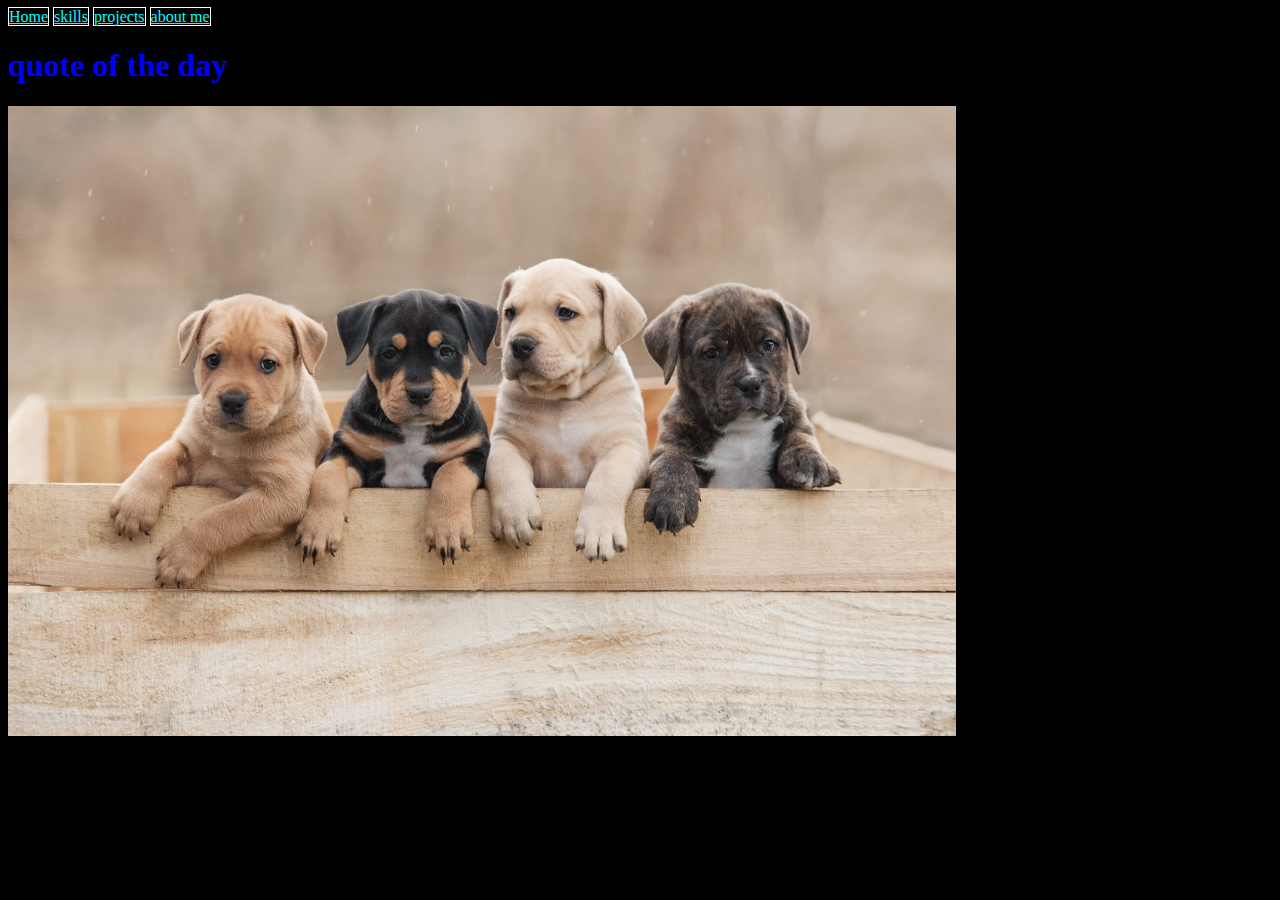
<file: index.html>
<!DOCTYPE html>
<html>
    <head>
        <title>About ME</title>
        <link rel="stylesheet" href="./css/site.css">
        <script src="./js/site.js" defer></script>
        <nav>
            <a href="index.html">Home</a>
            <a href="skills.html">skills</a>
            <a href="projects.html">projects</a>
            <a href="aboutMe.html">about me</a>
        </nav>
    </head>
    <body>
        <div>
            <h1>quote of the day</h1>
            <div>
                <h2 id="quote"> </h2>
            </div>
            <div class="slide-show">
                <img id="slide-show-image" src="./photos/puppies1.jpeg" alt="">
            </div>
        </div>
    </body>
</html>
</file>
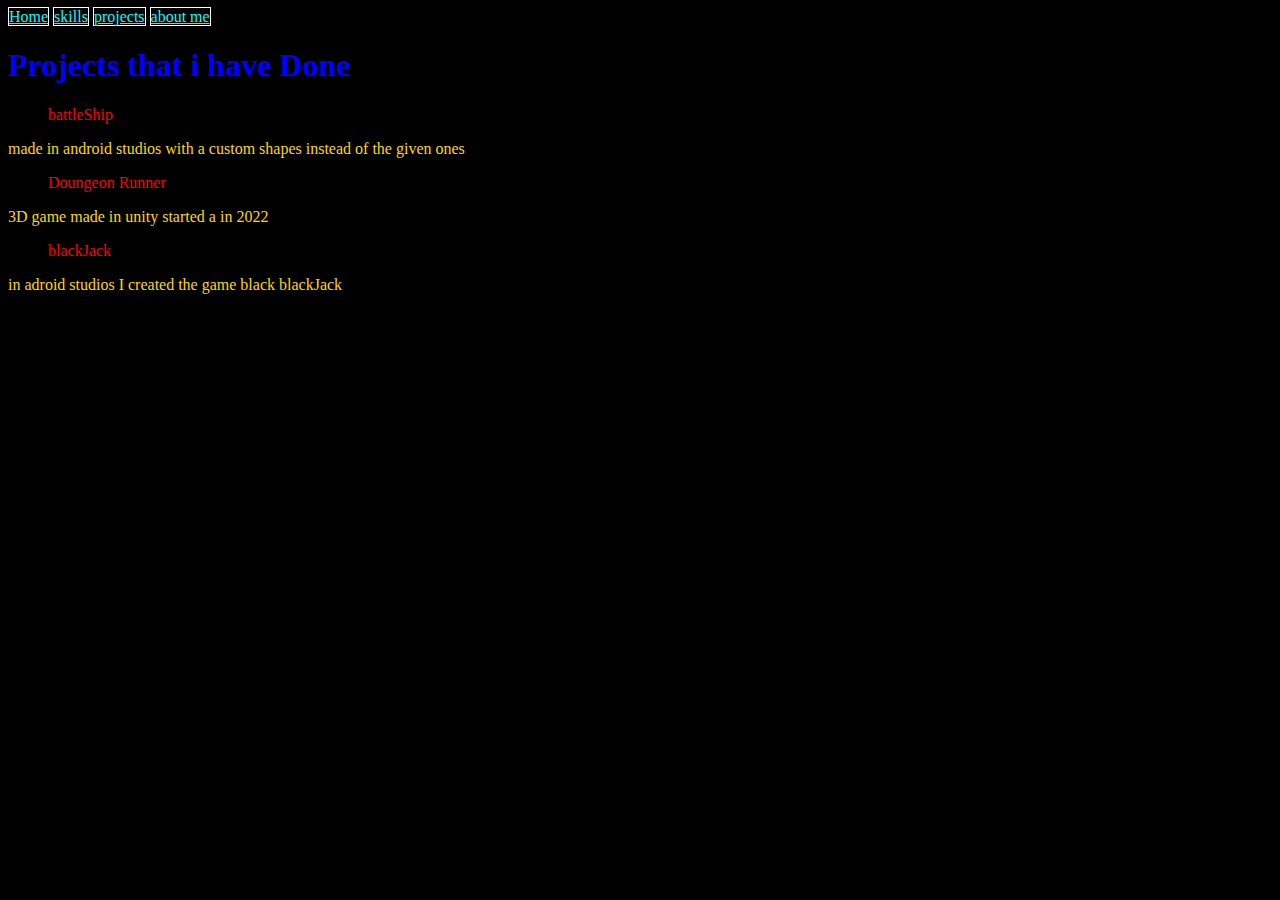
<file: projects.html>
<!-- the projects that i have done -->
<!DOCTYPE html>
<html>
    <head>
        <title>projects</title>
        <link rel="stylesheet" href="./css/site.css">
        <script src="./js/site.js" defer></script>
        <nav>
            <a href="index.html">Home</a>
            <a href="skills.html">skills</a>
            <a href="projects.html">projects</a>
            <a href="aboutMe.html">about me</a>
        </nav>
    </head>
    <body>
        <div>
            <h1>Projects that i have Done</h1>
            <li>
                <ol id="projectName"> battleShip   </ol>
                <p id="projects">made in android studios with a custom shapes instead of the given ones</p>
                <ol id="projectName"> Doungeon Runner </ol>
                <p id="projects"> 3D game made in unity started a in 2022</p>
                <ol id="projectName">blackJack</ol>
                <p id="projects"> in adroid studios I created the game black blackJack</p>
            </li>
        </div>
    </body>
</html>
</file>
<file: css/site.css>
img{
    width: 75%;
    height:25%;
}

nav  a{
    
    border: white solid 1px;
    background-color: black;
    color: aqua;
}
body{
    background-color: black;
    color: blue;
}

#skills{
    color: gold;
}

#projects{
    color:gold;
}
#projectName{
    color: red;
}
#aboutMe{
    color:gold;
}
</file>
